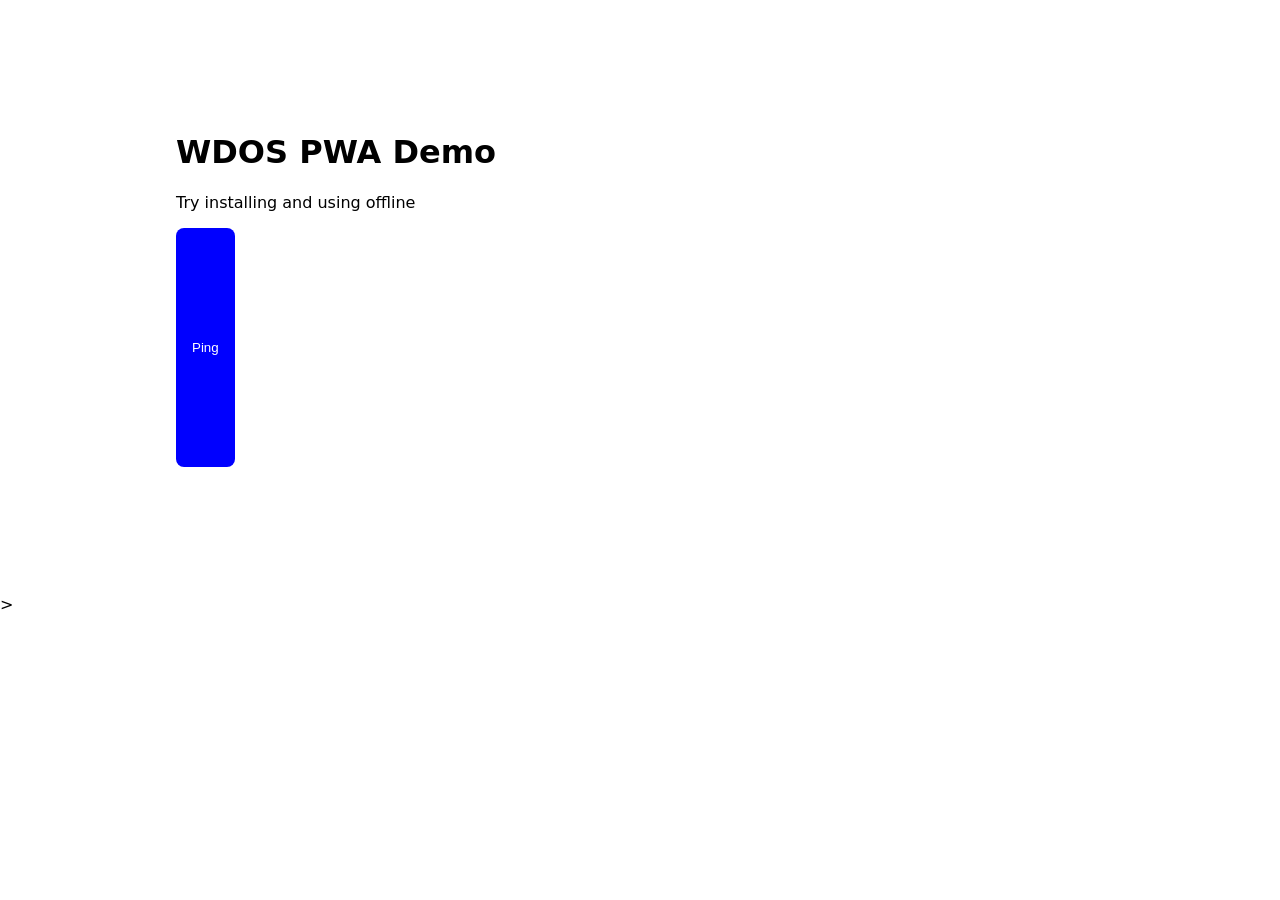
<file: index.html>
<!DOCTYPE html>
<html lang="en">
<head>
    <meta charset="UTF-8">
    <meta name="viewport" content="width=device-width, initial-scale=1.0">
    <meta name="description" content="My first PWA Demo"> 
    <meta name="theme-color" content="#0a6cff" media="(prefers-color-scheme: light)"> 
    <meta name="theme-color" content="#0b0e12" media="(prefers-color-scheme: dark)">
    <meta name="apple-mobile-web-app-capable" content="yes"> 
    <meta name="apple-mobile-web-app-status-bar-style" content="black-translucent">

    <link rel="apple-touch-icon" href="./icons/">

    <link rel="stylesheet" href="styles.css">
    <link rel="manifest" href="manifest.json">

    <title>WDOS PWA</title>
</head>
<body>
    <main class="container">
        <h1>WDOS PWA Demo</h1>
        <p>Try installing and using offline</p>
        <button id="ping">Ping</button>
        <p id="out"></p>
    </main>

    ><script src="app.js"></script>

</body>    

</html>
</file>
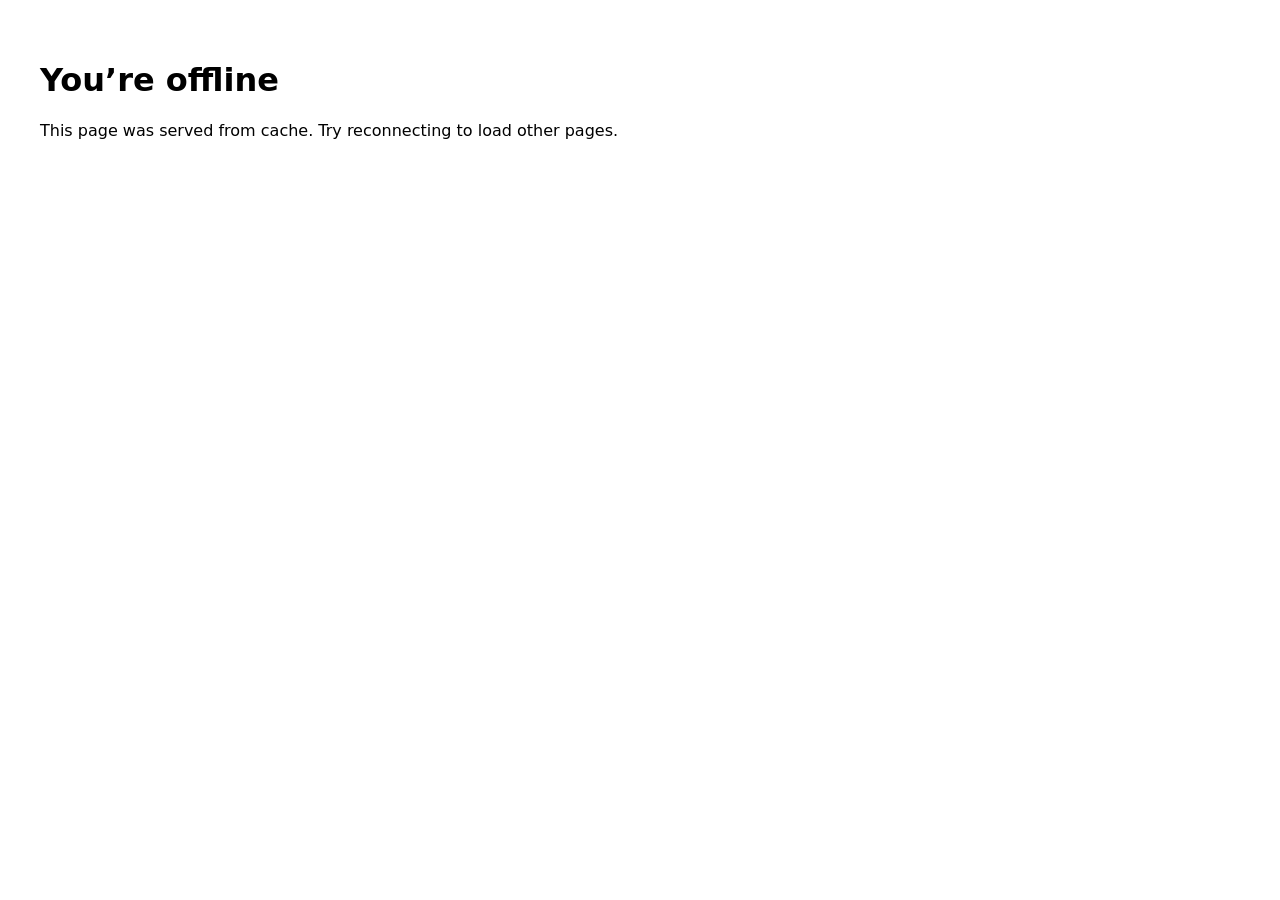
<file: offline.html>
<!doctype html>
<html lang="en">
<head>
  <meta charset="utf-8" />
  <meta name="viewport" content="width=device-width, initial-scale=1" />
  <title>Offline</title>
  <style>
    body{ font-family:system-ui,Segoe UI,Roboto,Arial,sans-serif; padding:2rem; }
  </style>
</head>
<body>
  <h1>You’re offline</h1>
  <p>This page was served from cache. Try reconnecting to load other pages.</p>
</body>
</html>
</file>
<file: styles.css>
:root{--brand:blue; --bg:white; --fg:black;}

@media(prefers-color-scheme: dark){
    :root{--bg:black; --fg:white;}
}

*{
    box-sizing: border-box;
}
body{
    margin: 0;
    font-family: system-ui, -apple-system, BlinkMacSystemFont, 'Segoe UI', Roboto, Oxygen, Ubuntu, Cantarell, 'Open Sans', 'Helvetica Neue', sans-serif;
    background: var(--var);
    color: var(--var);
}   

.container{
    width: min(92%, 60rem);
    margin: auto;
    padding: 7rem 1rem;
}
button{
    background: var(--brand);
    color: white;
    border: none;
    padding: 7rem 1rem;
    border-radius: .5rem;
}
</file>
